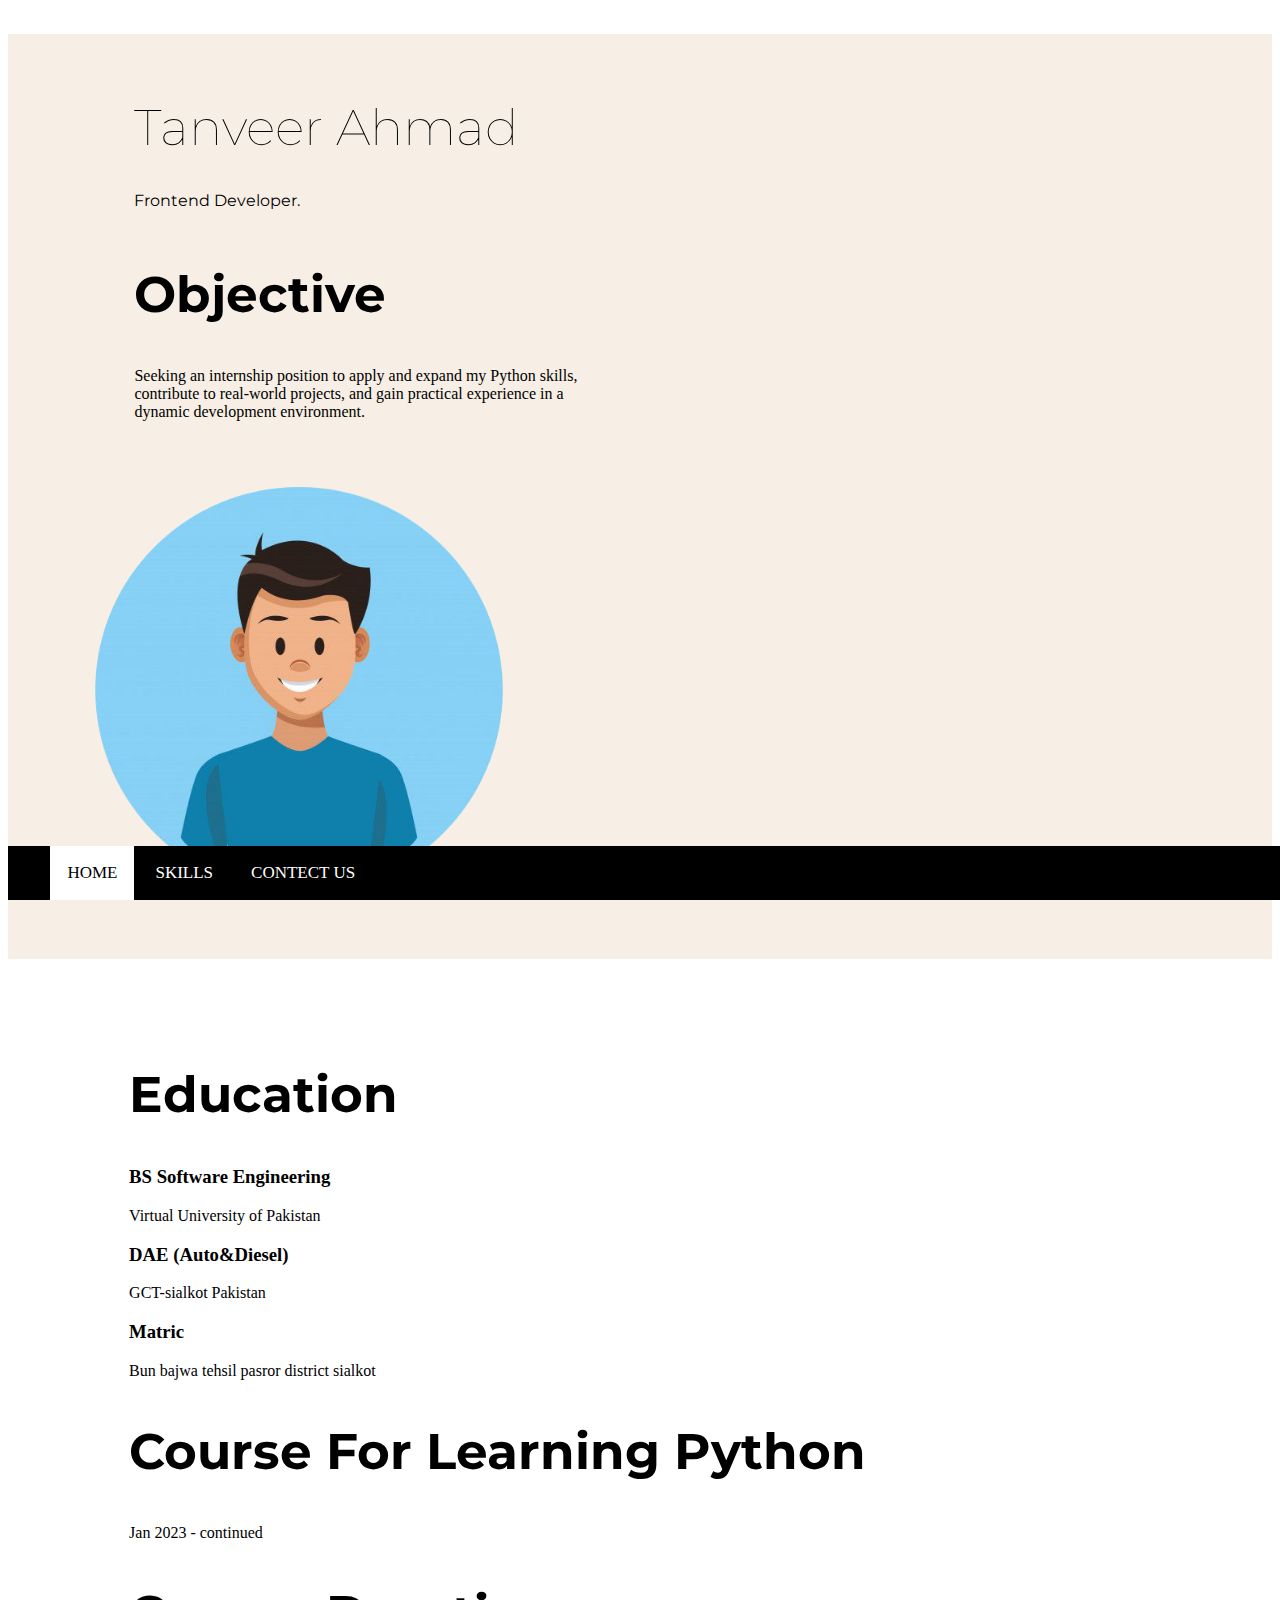
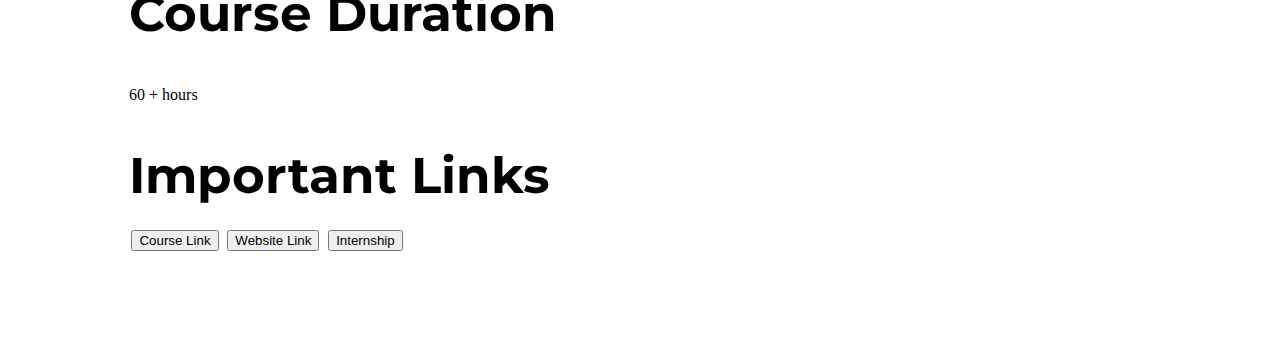
<file: index.html>
<!DOCTYPE html>
<html lang="en">
<head>
    <meta charset="UTF-8">
    <meta name="viewport" content="width=device-width, initial-scale=1.0">
    <link rel="stylesheet" type="text/css" href="css/cv.css">
    <title>Tanveer Ahmad</title>
    <meta name="viewport" content="width=device-width, initial-scale=1">
    <link rel="preconnect" href="https://fonts.googleapis.com">
    <link rel="preconnect" href="https://fonts.gstatic.com" crossorigin>
    <link href="https://fonts.googleapis.com/css2?family=Montserrat:wght@900&family=Ubuntu:wght@500&display=swap" rel="stylesheet">
    <link href="https://cdn.jsdelivr.net/npm/bootstrap@5.0.2/dist/css/bootstrap.min.css" rel="stylesheet" integrity="sha384-EVSTQN3/azprG1Anm3QDgpJLIm9Nao0Yz1ztcQTwFspd3yD65VohhpuuCOmLASjC" crossorigin="anonymous">
    <link rel="icon" href="content/android-chrome-512x512.png" sizes="64x64" type="image/png">

</head>
<body>



    <section id="Header-sec">
    <div class="row">
        <div class="col-6">
            <h1 class="name">Tanveer Ahmad</h1>
            <p class="name1">Frontend Developer.</p>
            <h2 class="para1">Objective</h2>
            <p class="para2">Seeking an internship position to apply and expand my Python skills,<br> contribute to real-world projects, and gain practical experience  in a <br>dynamic development environment.</p>    
        </div>
        <div class="col-6">
        <img class="i-photo" src="content/cv_image.png" alt="cv_image"> 

        </div>
    </div>
    </section>


    <section id="Education-sec">
    <div class="row">
        <div class="col-6 edu-d">
            <h2>Education</h2>

            <h3>BS Software Engineering</h3>
            <p>Virtual University of Pakistan</p>
        
            <h3>DAE (Auto&Diesel)</h3>
            <p>GCT-sialkot Pakistan</p>
        
            <h3>Matric</h3>
            <p>Bun bajwa tehsil pasror district sialkot</p>
        </div>
        <div class="col-6">
            <h2 class="Course-Info">Course For Learning Python</h2>
            <p class="Course-Info">Jan 2023 - continued</p>
        
            <h2>Course Duration</h2>
            <p>60 + hours</p>
        
            <h2 class="h-links">Important Links</h2>
            <a class="btn-links" href="https://www.udemy.com/course/100-days-of-code/"><button type="button" class="btn btn-dark btn-class">Course Link</button></a>
            <a class="" href="https://tanveer59.github.io/software-house-project/"><button type="button" class="btn btn-dark btn-class">Website Link</button></a>
            <a class="" href="https://asyoutechnologies.com/"><button type="button" class="btn btn-dark btn-class">Internship</button></a>
        
        </div>
    </div>

    </section>
    <section>
        <div id="b-nev">
            <a href="index.html" class="active" >Home</a>
            <a href="skills.html" class="">skills</a>
            <a href="portfolio.html" class="Interest">Contect Us</a>
        </div>
    </section>
    



</body>
</html>
</file>
<file: css/cv.css>
body{
    overflow-x: hidden;
    overflow-y: scroll;
}
#Header-sec{
    background-color: #F7EFE5;
    padding-bottom: 1%;
}

#Education-sec{
    background-color: #FFF;
    padding: 5% 3% 8% 3%;

}

#Footer-sec
{
    background-color: #F7EFE5;
    padding-bottom: 1%;
}

h1,h2{
    font-family: "montserrat";
    font-size: 50px;
    padding-left: 7%;
    color: black;

}

h3{
    padding-left: 7%;
}
p{
    padding-left: 7%;
}

.i-photo{
    width: 40%;
    padding-left: 3%;
}

.name{
    padding-left: 10%;
    padding-top: 5%;
    font-size: 50px;
    font-family: "montserrat";
    font-weight: 100;
    color: black;
}

.name1{
    padding-left: 10%;
    margin-top: 1%;
    font-family: "montserrat";
    padding-bottom: 1%;

}
.para1{
    text-align: left;
    padding-left: 10%;
    font-family: "montserrat";

 }

.para2{
    text-align: left;
    padding-left: 10%;
    /* margin-bottom: 20%; */
    font-family: "ubunto";
} 

.btn-links{
    padding-left: 7%;
}



#b-nev{
    background-color: black;
    position: fixed;
    bottom: 0;
    width: 100%;
    padding-left: 3%;
}

#b-nev a{
    float: left;
    display: block;
    color: #FFF;
    text-align: center;
    text-decoration: none;
    font-size: 17px;
    text-transform: uppercase;
    padding: 1em;
    margin-left: 4px;
    transition: background-color 0.4s ease-in-out;

}

#b-nev a:hover{
    background-color: white;
    color: black;
    transition: background-color 0.4s ease-in-out;

}

#b-nev a.active{
    background-color: #ffffff;
    color: rgb(0, 0, 0);
}

.h-links{
    margin-bottom: 2%;
}

.btn-class{
    margin: 0 0.2% 0 0.2%;
}
</file>
